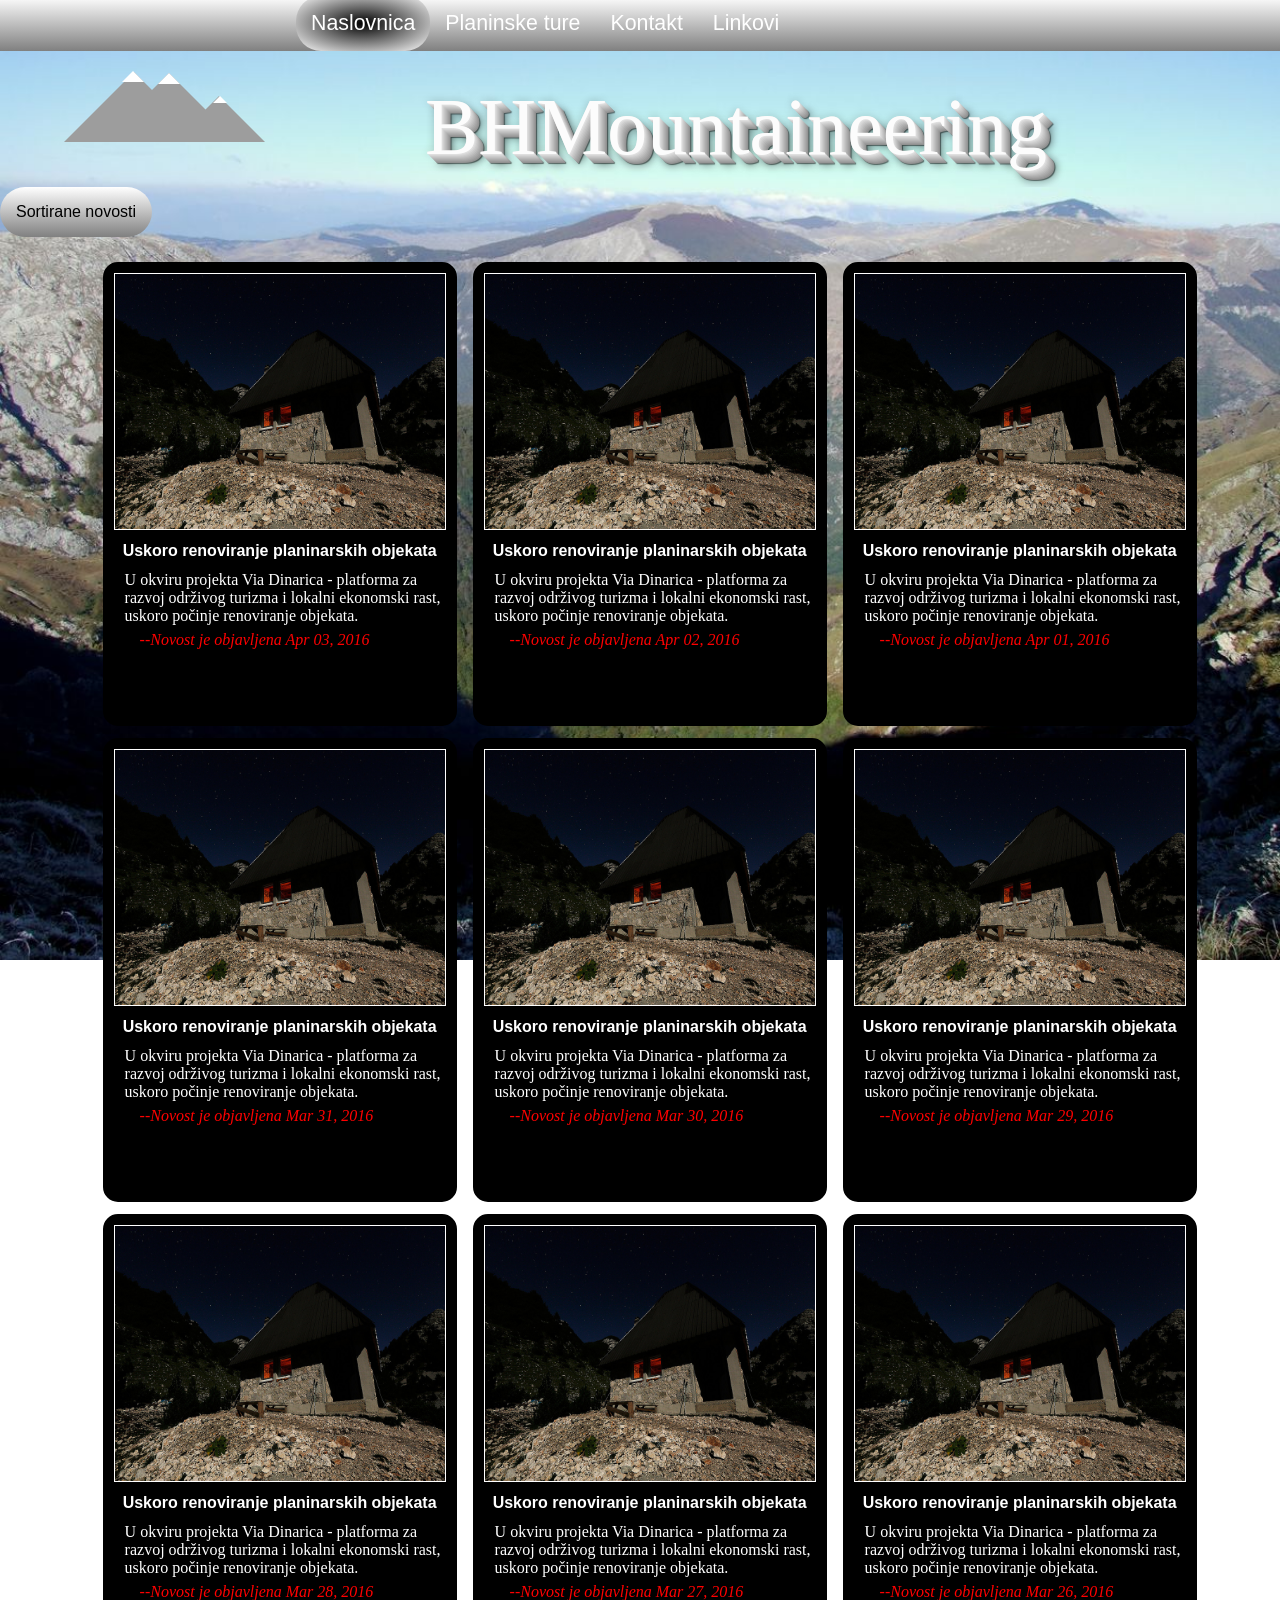
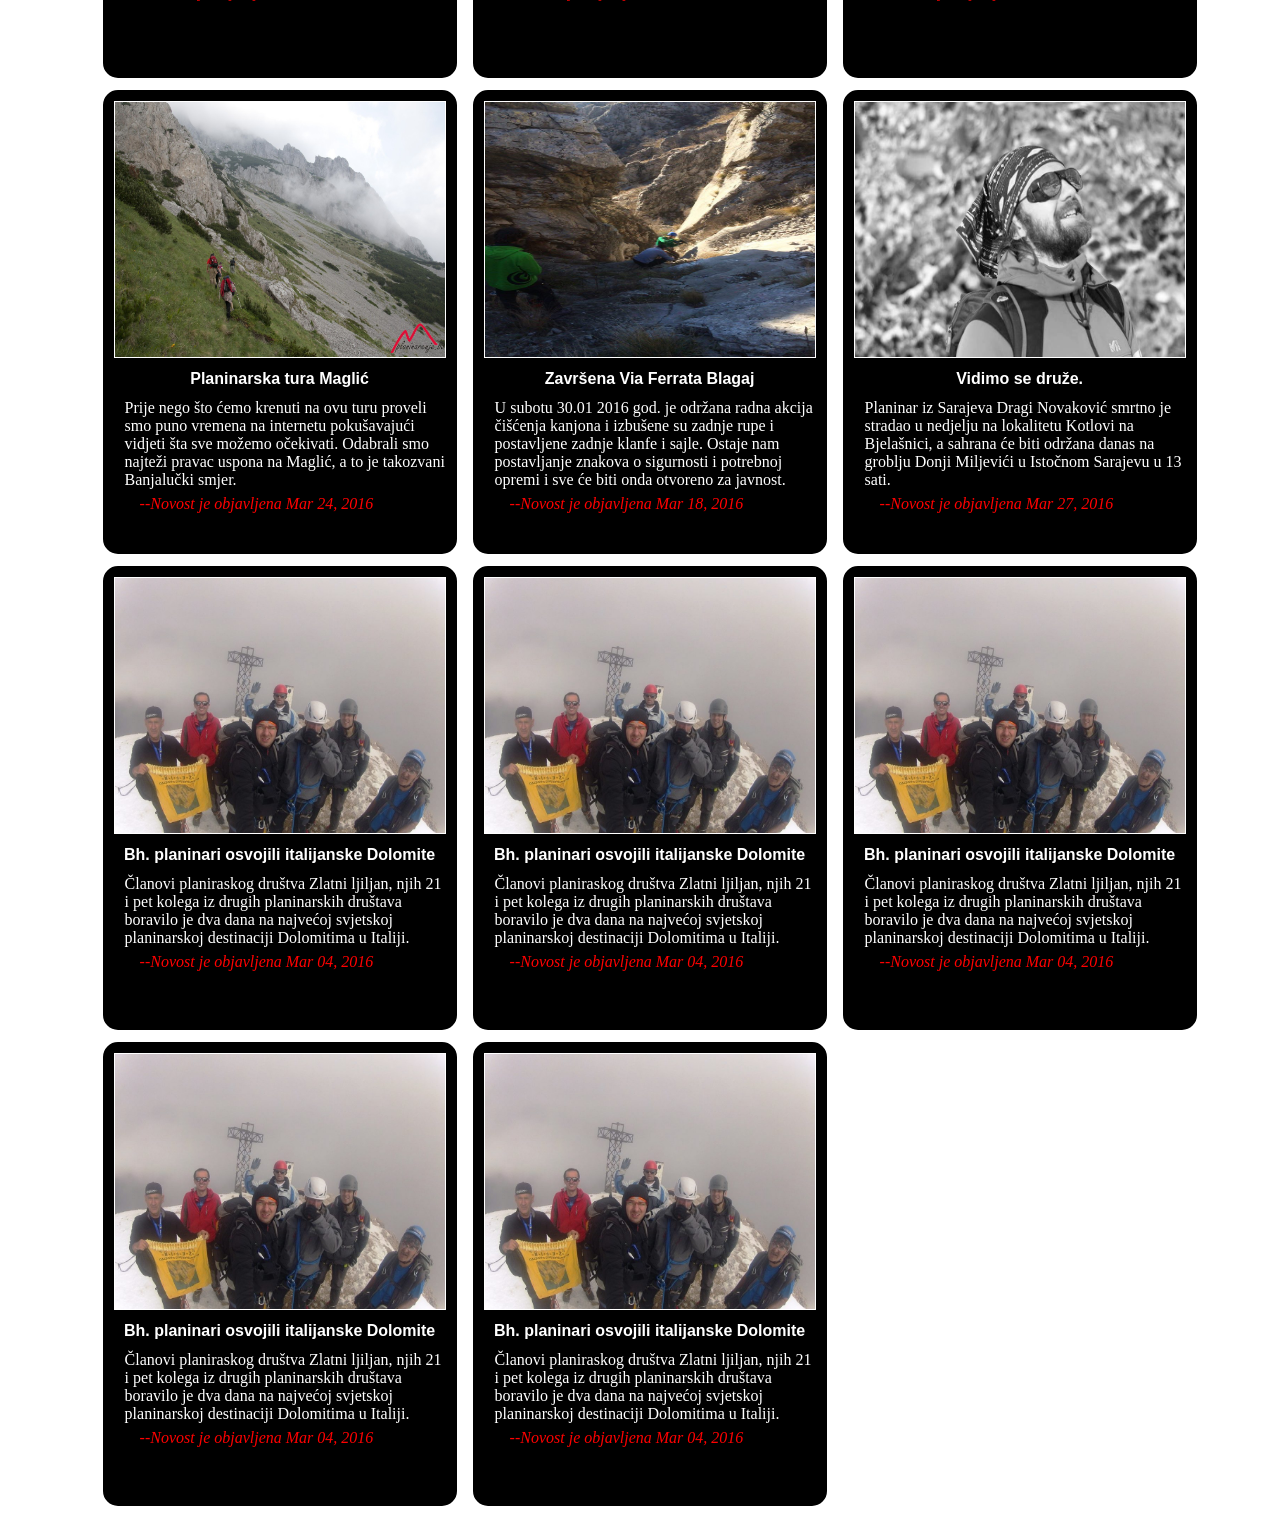
<file: index.html>
<!DOCTYPE html>
<html>
<head>
<title>Naslovna</title>
<link rel="stylesheet" type="text/css" href="style.css">
<script src="scripts/sortiranjeVijesti.js"></script>
<script src="scripts/datum.js"></script>
<script src="scripts/data.js"></script>
<META http-equiv="Content-Type" content="text/html; charset=utf-8">
</head>
<body>

		<div id="meni">
		<ul>
			<li class="odabrani">
				<a href="index.html">Naslovnica</a>
			</li><li>
				<a href="tabela.html">Planinske ture</a>
			</li><li>
				<a href="kontakt.html">Kontakt</a>
			</li><li>
				<a href="linkovi.html">Linkovi</a>
			</li>
		</ul>

		</div>
	<div>
	<div class="wrap"><a href="index.html"><i class="ikona"><i></i><i></i><i></i><i></i><i></i><i></i></i></a>
		<div class="TriDe_naslov">
		<div>BHMountaineering</div></div></div>
	</div>

<div class="dropdown">
  <button onclick="dropFunction()" class="dropbtn">Sortirane novosti</button>
  <div id="myDropdown" class="dropdown-content">
    <a href="#" onclick="return sortiranje('sve');">Sve novosti</a>
    <a href="#" onclick="return sortiranje('dnevno');">Dnevne novosti</a>
    <a href="#" onclick="return sortiranje('sedmicno');">Sedmične novosti</a>
	<a href="#" onclick="return sortiranje('mjesecno');">Mjesečne novosti</a>
  </div>
</div>
	
	<div id="vijesti">
		
		
	</div>
	
</body>



</html>
</file>
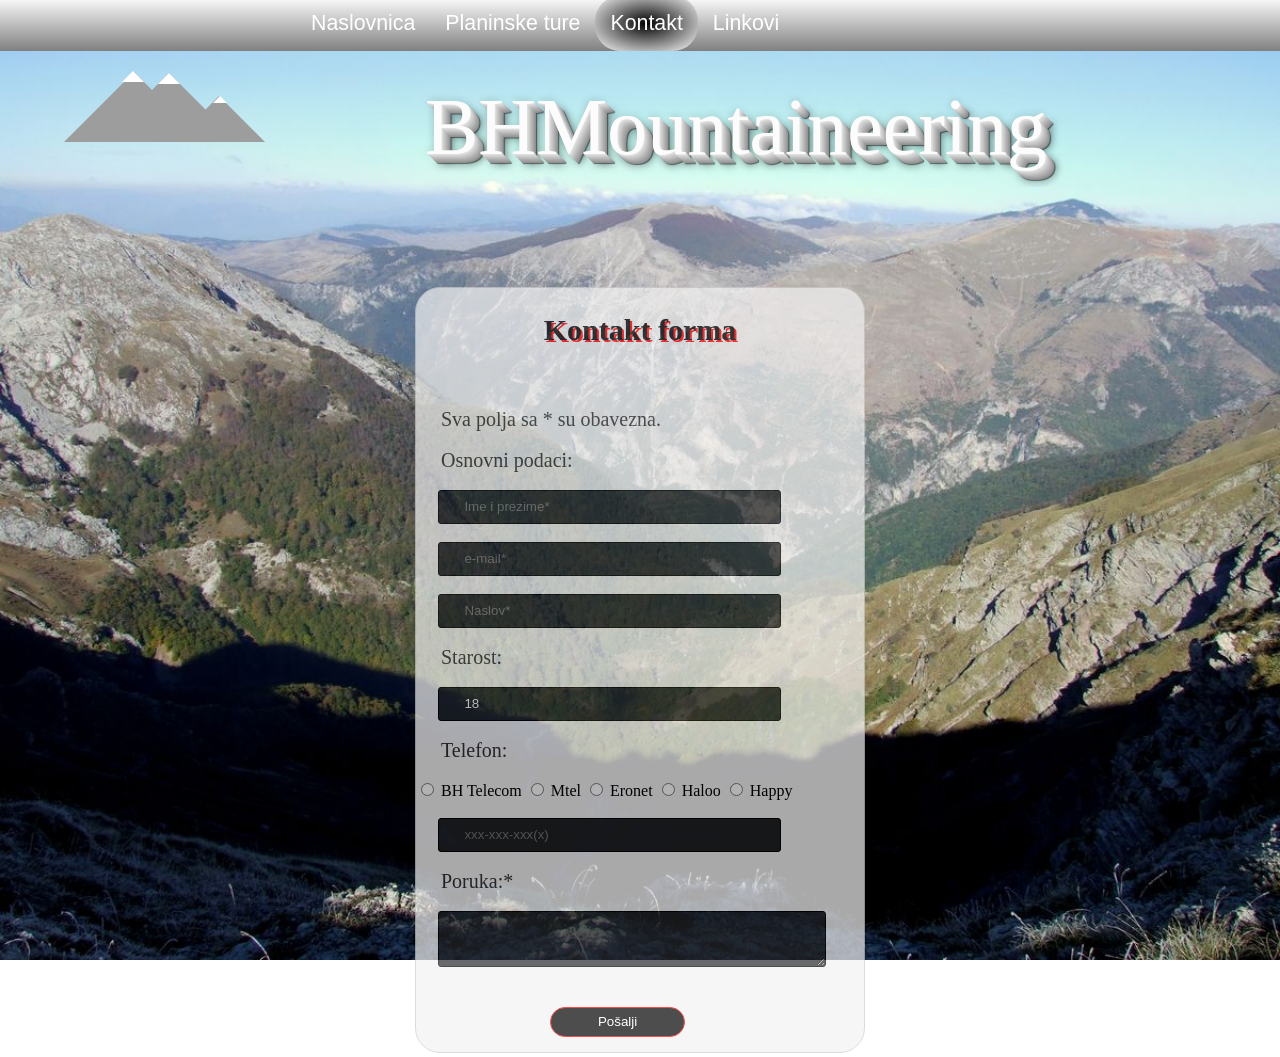
<file: Kontakt.html>
<!DOCTYPE html>
<html>
<head>
<title>Kontakt</title>
<link rel="stylesheet" type="text/css" href="style.css">
<script src="scripts/validacijaForme.js"></script>
<META http-equiv="Content-Type" content="text/html; charset=utf-8">
</head>
<body>

		<div id="meni">
		<ul>
			<li>
				<a href="index.html">Naslovnica</a>
			</li><li>
				<a href="tabela.html">Planinske ture</a>
			</li><li class="odabrani">
				<a href="kontakt.html">Kontakt</a>
			</li><li>
				<a href="linkovi.html">Linkovi</a>
			</li>
		</ul>
		</div>
	<div>
	<div class="wrap"><a href="index.html"><i class="ikona"><i></i><i></i><i></i><i></i><i></i><i></i></i></a><div class="TriDe_naslov">BHMountaineering</div></div>
	</div>
	<div id="homepage">
	<form id="forma-kontakt">
	<h2>Kontakt forma</h2><br><br>
	    <label>Sva polja sa * su obavezna.</label><br>
		<label>Osnovni podaci: </label><br>
		<div class="kontakt-podaci"><input type="text" onkeyup="validacijaImenaIPrezimena(this)"  placeholder="Ime i prezime*" required></div><br>
		<div class="kontakt-podaci"><input type="email" onkeyup="validacijaEmail(this)" placeholder="e-mail*" pattern="[^ @]*@[^ @]*" required></div><br>
		<div class="kontakt-podaci"><input type="text" onkeyup="validacijaNaslova(this)" placeholder="Naslov*" required></div><br>
		<label>Starost: </label><br>
		<div class="kontakt-podaci"><input type="number" min="1" max="150" step="1" value="18" name="Godine"></div><br>
		<label>Telefon: </label><br>
		<div>
			<input type="radio" id="1" onclick="validacijaIzboraOperatera()" name="operater" value="Bhtelecom"> BH Telecom
			<input type="radio" id="2" onclick="validacijaIzboraOperatera()" name="operater" value="Mtel"> Mtel
			<input type="radio" id="3" onclick="validacijaIzboraOperatera()" name="operater" value="Eronet"> Eronet
			<input type="radio" id="4" onclick="validacijaIzboraOperatera()" name="operater" value="Haloo"> Haloo
			<input type="radio" id="5" onclick="validacijaIzboraOperatera()" name="operater" value="Happy"> Happy<br><br>
		</div>
		<div class="kontakt-podaci"><input type="tel" onkeyup="validacijaTelefona(this)" name="tel" id="telefon" placeholder="xxx-xxx-xxx(x)" ></div><br>
		<label>Poruka:* </label><br>
		<textarea  name="poruka" required></textarea><br><br><br>
		<button class="button-posalji" type="submit">Pošalji</button>
	</form>
	</div>
</body>



</html>
</file>
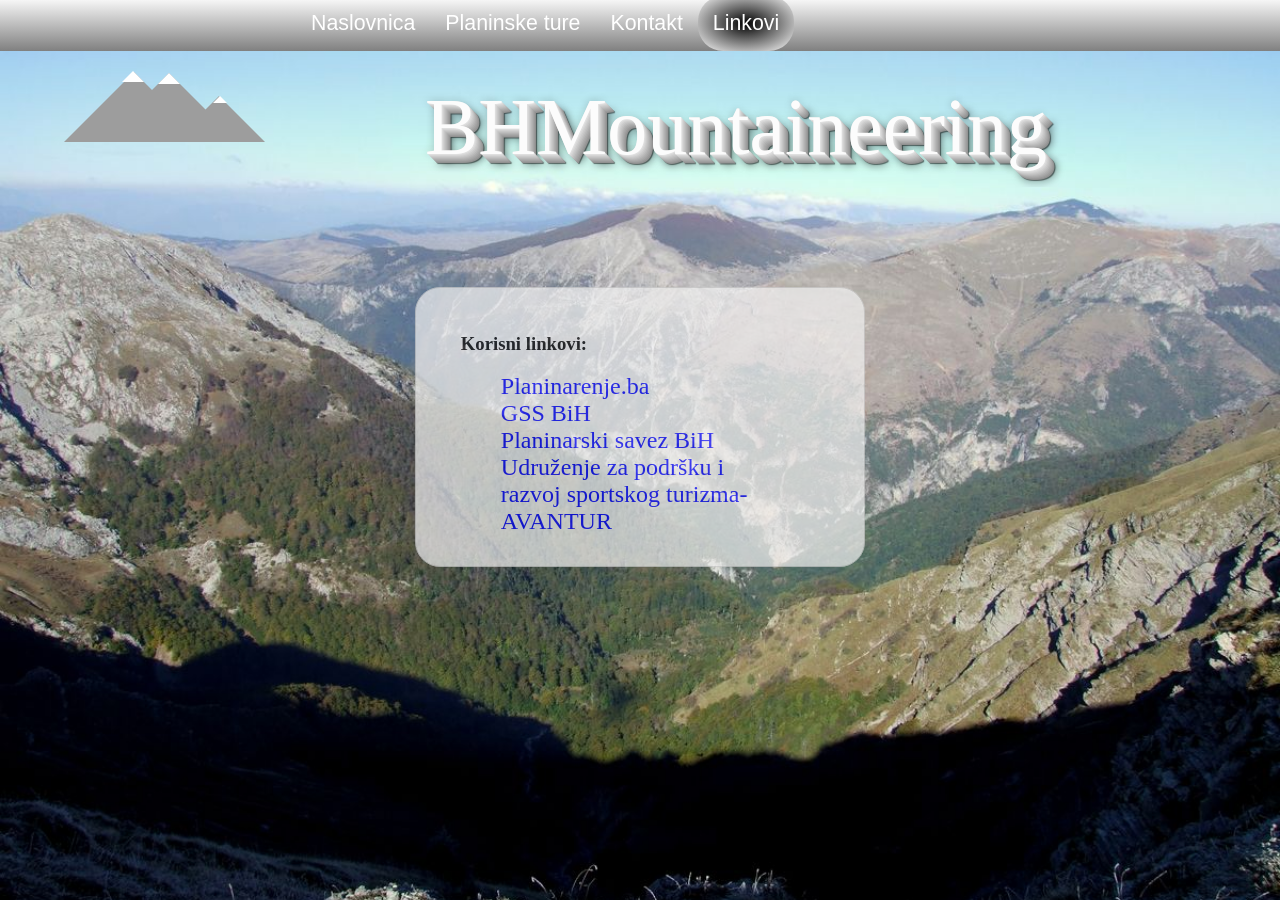
<file: Linkovi.html>
<!DOCTYPE html>
<html>
<head>
<title>Linkovi</title>
<link rel="stylesheet" type="text/css" href="style.css">
<META http-equiv="Content-Type" content="text/html; charset=utf-8">
</head>
<body>

		<div id="meni">
		<ul>
			<li>
				<a href="index.html">Naslovnica</a>
			</li><li>
				<a href="tabela.html">Planinske ture</a>
			</li><li>
				<a href="kontakt.html">Kontakt</a>
			</li><li class="odabrani">
				<a href="linkovi.html">Linkovi</a>
			</li>
		</ul>
		</div>
	<div>
	<div class="wrap"><a href="index.html"><i class="ikona"><i></i><i></i><i></i><i></i><i></i><i></i></i></a><div class="TriDe_naslov">BHMountaineering</div></div>
	</div>
	
	<div id="homepage">
	<div id="forma-lista-linkova">
	<div id="lista_linkova">
		<h3>Korisni linkovi: </h3>
		<ul>
			<li><a href="http://www.planinarenje.ba">Planinarenje.ba</a></li>
			<li><a href="http://gss.ba/">GSS BiH</a></li>
			<li><a href="http://psbih.ba/">Planinarski savez BiH</a></li>
			<li><a href="http://avantur.ba/">Udruženje za podršku i razvoj sportskog turizma-AVANTUR</a></li>
		</ul>
	</div>
	</div>
	</div>
	
	
</body>



</html>
</file>
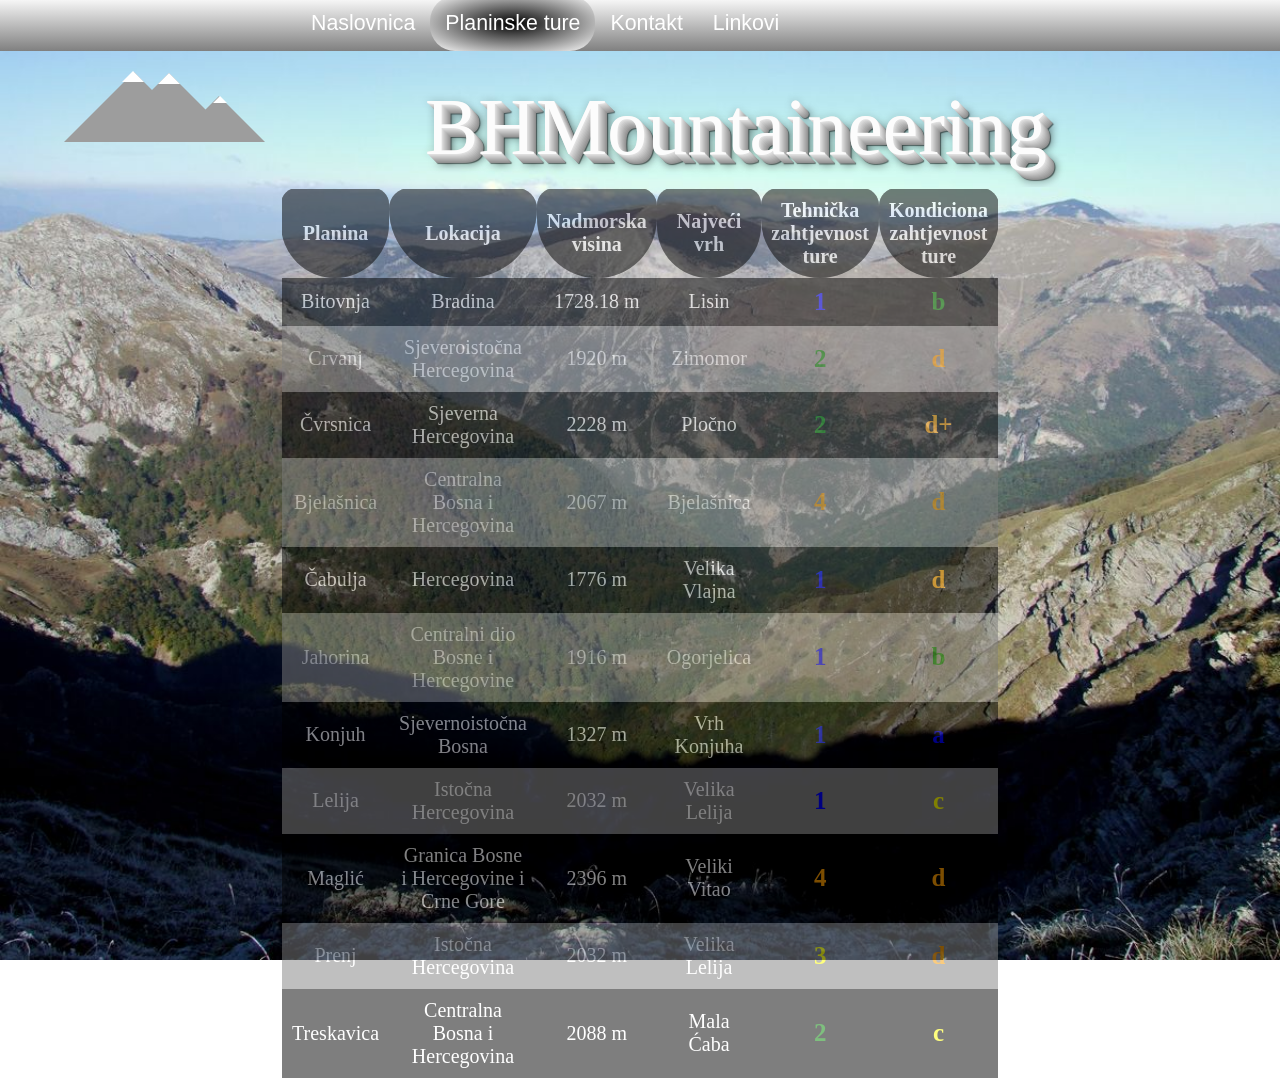
<file: tabela.html>
<!DOCTYPE html>
<html>
<head>
<title>Tabela</title>
<link rel="stylesheet" type="text/css" href="style.css">
<META http-equiv="Content-Type" content="text/html; charset=utf-8">
</head>
<body>

		<div id="meni">
		<ul>
			<li>
				<a href="index.html">Naslovnica</a>
			</li><li class="odabrani">
				<a href="tabela.html">Planinske ture</a>
			</li><li>
				<a href="kontakt.html">Kontakt</a>
			</li><li>
				<a href="linkovi.html">Linkovi</a>
			</li>
		</ul>
		</div>
	<div>
	<div class="wrap"><a href="index.html"><i class="ikona"><i></i><i></i><i></i><i></i><i></i><i></i></i></a><div class="TriDe_naslov">BHMountaineering</div></div>
	</div>
	
		<table id="tabela">
		<tr class="naslovni-red">
			<th>Planina</th>
			<th>Lokacija</th>
			<th>Nadmorska visina</th>
			<th>Najveći vrh</th>
			<th>Tehnička zahtjevnost ture</th>
			<th>Kondiciona zahtjevnost ture</th>
		</tr>
		<tr>
			<td>Bitovnja</td>
			<td>Bradina</td> 
			<td>1728.18 m</td>
			<td>Lisin</td>
			<td class="plavo">1</td>
			<td class="zeleno">b</td>
		</tr>
		<tr>
			<td>Crvanj</td>
			<td>Sjeveroistočna Hercegovina</td> 
			<td>1920 m</td>
			<td>Zimomor</td>
			<td class="zeleno">2</td>
			<td class="narancasto">d</td>
		</tr>
		<tr>
			<td>Čvrsnica</td>
			<td>Sjeverna Hercegovina</td> 
			<td>2228 m</td>
			<td>Pločno</td>
			<td class="zeleno">2</td>
			<td class="narancasto">d+</td>
		</tr>
		<tr>
			<td>Bjelašnica</td>
			<td>Centralna Bosna i Hercegovina</td> 
			<td>2067 m</td>
			<td>Bjelašnica</td>
			<td class="narancasto">4</td>
			<td class="narancasto">d</td>
		</tr>
		<tr>
			<td>Čabulja</td>
			<td>Hercegovina</td> 
			<td>1776 m</td>
			<td>Velika Vlajna</td>
			<td class="plavo">1</td>
			<td class="narancasto">d</td>
		</tr>
		<tr>
			<td>Jahorina</td>
			<td>Centralni dio Bosne i Hercegovine</td> 
			<td>1916 m</td>
			<td>Ogorjelica</td>
			<td class="plavo">1</td>
			<td class="zeleno">b</td>
		</tr>
		<tr>
			<td>Konjuh</td>
			<td>Sjevernoistočna Bosna</td> 
			<td>1327 m</td>
			<td>Vrh Konjuha</td>
			<td class="plavo">1</td>
			<td class="plavo">a</td>
		</tr>
		<tr>
			<td>Lelija</td>
			<td>Istočna Hercegovina</td> 
			<td>2032 m</td>
			<td>Velika Lelija</td>
			<td class="plavo">1</td>
			<td class="zuto">c</td>
		</tr>
		<tr>
			<td>Maglić</td>
			<td>Granica Bosne i Hercegovine i Crne Gore</td> 
			<td>2396 m</td>
			<td>Veliki Vitao</td>
			<td class="narancasto">4</td>
			<td class="narancasto">d</td>
		</tr>
		<tr>
			<td>Prenj</td>
			<td>Istočna Hercegovina</td> 
			<td>2032 m</td>
			<td>Velika Lelija</td>
			<td class="zuto">3</td>
			<td class="narancasto">d</td>
		</tr>
		<tr>
			<td>Treskavica</td>
			<td>Centralna Bosna i Hercegovina</td> 
			<td>2088 m</td>
			<td>Mala Ćaba</td>
			<td class="zeleno">2</td>
			<td class="zuto">c</td>
		</tr>
	</table>
	
</body>



</html>
</file>
<file: style.css>
body{
	margin: 0 auto;
	overflow-x: hidden;
	background-image: url("images/background.jpg");
	background-repeat: no-repeat;
	background-size: cover;
	background-attachment: fixed;
}

#slika{
	position: relative;
	top: 75%;
	left: 10%;
	overflow: hidden;
}


#tabela{
	border-collapse:collapse;
	width: 20%;
	margin: 0 auto;
	border: 2px transparent solid;
	font-size: 15pt;
}

.naslovni-red th{
    background: black;
    color: white;
    text-align: center;
    padding: 10px 10px 10px 10px;
    border-bottom-left-radius: 85px;
    border-bottom-right-radius: 85px;
    border-top-right-radius: 25px;
    border-top-left-radius: 25px;

}

#tabela td{
	text-align: center;
	padding: 10px 10px 10px 10px;
	color:white;
}
#tabela .crveno {
	opacity:1;
	font-size:25px;
	font-weight:bold;
	color:red;
	
}
#tabela .zuto {
	opacity:1;
	font-size:25px;
	font-weight:bold;
	color:yellow;
}
#tabela .narancasto {
	opacity:1;
	font-size:25px;
	font-weight:bold;
	color:#F79900;
}
#tabela .zeleno {
	opacity:1;
	font-size:25px;
	font-weight:bold;
	color:green;
}
#tabela .plavo {
	opacity:1;
	font-size:25px;
	font-weight:bold;
	color:blue;
}
#tabela tr{
    background-color: black;
	opacity: 0.5
}
#tabela tr:nth-child(even) {
    background-color: black;
}

#tabela tr:nth-child(odd) {
   background-color: gray;
}

#tabela tr:hover{
	background-color:maroon;
	opacity:1;
}


#vijesti{
	width:100%;
	margin: 0 auto;
	margin-left:7%;
	margin-right:10%;
	margin-top: 20px;
	padding: 5px 5px 5px 5px;
}
.flex-container {
    display: -webkit-flex;
    display: flex;
    width: 80%;
    height: 15%;
    background-color: transparent;
}

#vijesti .novost{
	display: inline-block;
	clear: both;
	margin-right: 8px;
	margin-left: 8px;
	margin-bottom: 12px;
	background-color: black;
    border-radius: 15px;
    -moz-border-radius: 15px;
    -webkit-border-radius: 15px;
    border: 2px solid #000000;
    padding: 5px;
    width: 340px;
    height: 450px;
    color: #000000;

}

.novost h4{
	font-family: Verdana, sans-serif;
	text-align: center;
	color: white;
	margin-top:8px;
}

.novost img{
	border: 1px white solid;
	margin-left: 4px;
	margin-top: 4px;
	width: 330px;
	height: 255px;
}
.novost i{
	text-align: left;
	margin-left: 15px;
	margin-top: -10px;
	color: red;
}
.novost p{
	text-align: left;
	margin-left: 15px;
	margin-top: -10px;
	color: white;
}

.novost a{
	float: right;
	margin-right: 15px;
	text-decoration: none;
	color: #0961AA;
}

.novost a:hover{
	color: blue;
}

#meni{
	background: linear-gradient(white, gray);
    width: 100%;
	height:10%;
	margin-top: -20px;
	z-index:100;
	
	
}


#meni ul{
	list-style-type: none;
	margin-left: 20%;
}

#meni li {
	display: inline-block;
	padding-top: 15px;
	padding-bottom: 15px;
	padding-right: 15px;
	padding-left: 15px;
}

#meni li a{
	opacity: 1;
	color: white;
	font-family: Verdana, Geneva, sans-serif;
	font-size: 16pt;
	text-decoration: none;
	display: block;
}


#meni li:hover{
	background: linear-gradient(gray, white);
	border-bottom-left-radius: 25px;
    border-bottom-right-radius: 25px;
    border-top-right-radius: 25px;
    border-top-left-radius: 25px;
}

#meni li:hover a{
	color: blue;
}


#meni ul .odabrani{
	background: radial-gradient(black, white);
	border-bottom-left-radius: 25px;
    border-bottom-right-radius: 25px;
    border-top-right-radius: 25px;
    border-top-left-radius: 25px;
}

#meni ul .odabrani a{
	color: white;
}

.wrap {
  margin-left: 5%;
  height: 15%;
  width: 100%;
  background: transparent;
  position: relative;
  overflow:hidden;
  
}
.TriDe_naslov{
margin-left: 5%;
margin-right: 0%;
    margin-top: -5.78%;

font-family: Ceviche One ;
line-height: 1.5em;
text-align:center;
max-width: 100%;
color: #fcfcfc;
font-size: 80px;
text-shadow:0px 0px 0 rgb(232,232,232),1px 1px 0 rgb(223,223,223),2px 2px 0 rgb(213,213,213),3px 3px 0 rgb(203,203,203),4px 4px 0 rgb(194,194,194),5px 5px 0 rgb(184,184,184),6px 6px 0 rgb(174,174,174),7px 7px 0 rgb(165,165,165),8px 8px 0 rgb(155,155,155), 9px 9px 0 rgb(145,145,145),10px 10px 9px rgba(0,0,0,0.6),10px 10px 1px rgba(0,0,0,0.5),0px 0px 9px rgba(0,0,0,.2);
}


.ikona {
	overflow: hidden;
	width: 25%;
    height: auto !important;
	
}
.ikona > i {
    position: relative;
    display: inline-block;
    width: 0;
    height: 0;
    line-height: 0;
    border: 4.146341463414634em solid transparent;
    margin-top: -4.146341463414634em;
    border-bottom: 4.146341463414634em solid #9d9d9d;
    left: 2.439024em;
    top: 0.14390243902439024em;
}
.ikona > i:hover{
	border: 4.146341463414634em solid transparent;
    margin-top: -4.146341463414634em;
    border-bottom: 4.146341463414634em solid #9d9d9d;
}
.ikona > i+i {
    position: relative;
    display: inline-block;
    width: 0;
    height: 0;
    line-height: 0;
    border: 2.926829268292683em solid transparent;
    margin-top: -2.826829268292683em;
    border-bottom: 2.926829em solid #9d9d9d;
    left: -1.414634em;
    top: 0.33415em;
}
.ikona > i+i:hover{
	border: 2.926829268292683em solid transparent;
    margin-top: -2.826829268292683em;
    border-bottom: 2.926829em solid green;
}

.ikona > i+i+i {
	position: relative;
    display: inline-block;
    width: 0;
    height: 0;
    line-height: 0;
    border: 4.390243902439025em solid transparent;
    margin-top: -4.390243902439025em;
    border-bottom: 4.390243902439025em solid #9d9d9d;
    left: -14em;
    top: 0.3em;
}
.ikona > i+i+i:hover{
	    border: 4.390243902439025em solid transparent;
    margin-top: -4.390243902439025em;
    border-bottom: 4.390243902439025em solid green;
}
.ikona > i+i+i+i {
    position: relative;
    display: inline-block;
    width: 0;
    height: 0;
    line-height: 0;
    border: 0.7317073170731707em solid transparent;
    margin-top: -0.7317073170731707em;
    border-bottom: 0.7317073170731707em solid #ffffff;
    left: -19.1003em;
    top: -3.4em;
}
.ikona > i+i+i+i:hover{
	border: 0.7317073170731707em solid transparent;
    margin-top: -0.7317073170731707em;
    border-bottom: 0.7317073170731707em solid white;
}
.ikona > i+i+i+i+i {
    position: relative;
    display: inline-block;
    width: 0;
    height: 0;
    line-height: 0;
    border: 0.7317073170731707em solid transparent;
    margin-top: -0.7317073170731707em;
    border-bottom: 0.7317073170731707em solid #ffffff;
    left: -18.26341em;
    top: -3.322222196098em;
}
.ikona > i+i+i+i+i:hover{
	border: 0.7317073170731707em solid transparent;
    margin-top: -0.7317073170731707em;
    border-bottom: 0.7317073170731707em solid white;
}
.ikona > i+i+i+i+i+i {
    position: relative;
    display: inline-block;
    width: 0;
    height: 0;
    line-height: 0;
    border: 0.4878048780487805em solid transparent;
    margin-top: -0.4878048780487805em;
    border-bottom: 0.4878048780487805em solid #ffffff;
    left: -16.19211116em;
    top: -2.136585em;
}
.ikona > i:hover{
	border: 0.4878048780487805em solid transparent;
    margin-top: -0.4878048780487805em;
    border-bottom: 0.4878048780487805em solid white;
}

.ikona:hover{
	left: 3.699990243902438em;
    top: 1.9634146341463414em;
	
}

#lista_linkova{
	margin: 0 auto;
	width: 70%;
	margin-top: 10%;
	margin-left:10%;
}

#lista_linkova ul li{
	font-size: 18pt;
	list-style: none;
}

#lista_linkova ul li a{
	text-decoration: none;
	color: Blue;
	
}

#lista_linkova ul li:hover{
	list-style-image: url("images/ikonica_liste1.png");
	text-decoration:underline;
	
}

#forma-lista-linkova{
	width: 35%;
	border: 1px #CCCCCC solid;
	padding-bottom: 15px;
	margin: 0 auto;
	margin-top: 100px;
	overflow: hidden;
	background-color: #f2f2f2;
	opacity: 0.7;
	border-bottom-left-radius : 25px;
	border-bottom-right-radius : 25px;
	border-top-right-radius : 25px;
	border-top-left-radius : 25px;
}


#forma-kontakt{
	width: 35%;
	border: 1px #CCCCCC solid;
	padding-bottom: 15px;
	margin: 0 auto;
	margin-top: 100px;
	overflow: hidden;
	background-color: #f2f2f2;
	opacity: 0.7;
	border-bottom-left-radius : 25px;
	border-bottom-right-radius : 25px;
	border-top-right-radius : 25px;
	border-top-left-radius : 25px;
}

 #forma-kontakt .kontakt-podaci label{
	display: inline-block;
	font-size: 15pt;
	color: #333333
}

#forma-kontakt label{
	padding-left: 25px;
	font-size: 15pt;
	color: #333333;
	display: block;
}
#forma-kontakt h2{
	text-align:center;
	text-shadow: 2px 2px #FF0000;
	font-size: 30px;
	font-weight:bold;
}

 #forma-kontakt .kontakt-podaci  input{
     background-color: #1F2124;
    
    border: 1px solid #000;
    box-shadow: 0 1px 0 rgba(255, 255, 255, 0.1);
    border-radius: 3px;
    font-family: 'Ubuntu', 'Lato', sans-serif;
    color: #FFF;
    width: 70%;
    height: 30px;
	margin-left: 5%;
	margin-right: 5%;
    padding-left: 25px;
}

  #forma-kontakt textarea {
    background: #1F2124;
    background: linear-gradient(#1F2124, #27292C);
    border: 1px solid #000;
    box-shadow: 0 1px 0 rgba(255, 255, 255, 0.1);
    border-radius: 3px;
    font-family: 'Ubuntu', 'Lato', sans-serif;
    color: #FFF;
    width: 80%;
    height:50px;
	margin-left: 5%;
	margin-right: 5%;
    padding-left: 25px;
	
}
.button-posalji{
	margin-left:30%;
	width:30%;
	height:30px;
	border: 1px solid red;
	border-bottom-left-radius: 25px;
    border-bottom-right-radius: 25px;
    border-top-right-radius: 25px;
    border-top-left-radius: 25px;
	background-color:black;
	color:white;
	
}
.button-posalji:hover{
	margin-left: 30%;
    width: 30%;
    border: 1px solid black;
    background-color: maroon;
    color: whitesmoke;
	
}
.inputs:focus {
    box-shadow: inset 0 0 2px #000;
    background: #494D54;
    border-color: #51CBEE;
    outline: none;
}



.dropbtn {
    background: linear-gradient(white, gray);
    color: black;
    padding: 16px;
    font-size: 16px;
    border: none;
	border-bottom-left-radius: 25px;
    border-bottom-right-radius: 25px;
    border-top-right-radius: 25px;
    border-top-left-radius: 25px;
    cursor: pointer;
}

.dropbtn:hover, .dropbtn:focus {
    background: radial-gradient(gray, white);
}

.dropdown {
    position: relative;
    display: inline-block;
}

.dropdown-content {
    display: none;
    position: absolute;
    background-color: #f9f9f9;
    min-width: 160px;
    overflow: auto;
    box-shadow: 0px 8px 16px 0px rgba(0,0,0,0.2);
}

.dropdown-content a {
    color: black;
    padding: 12px 16px;
    text-decoration: none;
    display: block;
}

.dropdown a:hover {
	background: linear-gradient(white, gray);
}

.show {display:block;}


#dropdownLogin {
  border: none;
  border: 0px;
  margin: 0px;
  padding: 0px;
  font-family: Arial, Helvetica, sans-serif;
  font-size: 16px;
  font-weight: bold;
  width: 600px;
  
}

#dropdownLogin ul {
  background: #333333;
  height: 35px;
  list-style: none;
  margin: 0;
  padding: 0;
}

#dropdownLogin li {
  float: left;
  padding: 0px;
   width: 240px;
}

#dropdownLogin li a {
  background: #333333;
  display: block;
  font-weight: normal;
  line-height: 35px;
  margin: 0px;
  padding: 0px 25px;
  text-align: center;
  text-decoration: none;
}

#dropdownLogin > ul > li > a {
  color: #cccccc;
}

#dropdownLogin ul ul a {
  color: #cccccc;
}

#dropdownLogin li > a:hover, #dropdownLogin ul li:hover > a {
  background: #8B3E2F;
  text-decoration: none;
}

#dropdownLogin li ul {
  background: #333333;
  display: none;
  height: auto;
  padding: 0px;
  margin: 0px;
  border: 0px;
  position: absolute;
  width: 240px;
  z-index: 200;
}

#dropdownLogin li:hover ul {
  display: block;
}

#dropdownLogin li li {
  background: ;
  display: block;
  float: none;
  margin: 0px;
  padding: 0px;
  width: 240px;
}

#dropdownLogin li:hover li a {
  background: none;
}

#dropdownLogin li ul a {
  display: block;
  height: 35px;
  font-size: 12px;
  font-style: normal;
  margin: 0px;
  padding: 0px 10px 0px 15px;
  text-align: left;
}

#dropdownLogin li ul a:hover, #dropdownLogin li ul li:hover > a {
  background: #8B3E2F;
  color: #ffffff;
  text-decoration: none;
}
</file>
